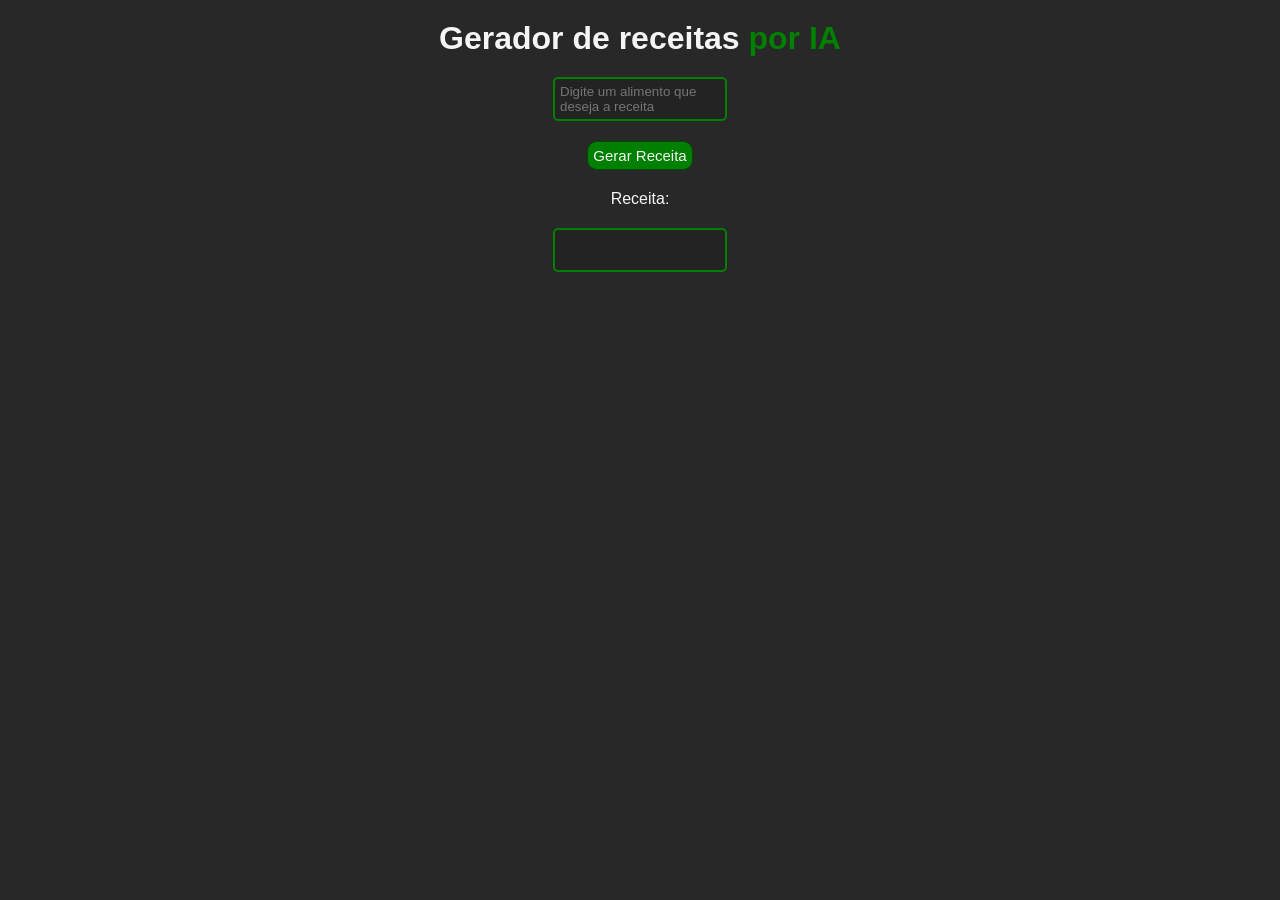
<file: index.html>
<!DOCTYPE html>
<html lang="pt-br"> <!--Linguagem-->
    <head>
        <meta charset="UTF-8">
        <meta name="viewport" content="width=device-width, initial-scale=1.0">
        <link rel="stylesheet" href="style.css">
        <title>Document</title>
    </head>
    <body>

        <h1>
            Gerador de receitas 
                <b style=" color: rgb(0, 128, 0)">
                por IA
                </b>
        </h1>
        
        <textarea id="input-receita" rows="2" placeholder="Digite um alimento que deseja a receita"></textarea>
        
        <button id="gerador">Gerar Receita</button>
        
        <label for="receita">Receita:</label>
        
        <textarea name="receita" id="resultado" rows="auto"  disabled></textarea>
    </body>
    <script src="script.js"></script>
</html>
</file>
<file: style.css>
* {
    margin: 0;
    border: 0;
    padding: 0;

    font-family: 'Franklin Gothic Medium', 'Arial Narrow', Arial, sans-serif
}
body{
    padding: 20px;
    background-color: rgb(40, 40, 40);
    color: whitesmoke;
    display: flex;
    gap: 20px;
    justify-content: space-around;
    align-items: center;
    flex-direction: column;
}
textarea{
    padding: 5px;
    color: whitesmoke;
    border: 2px solid green;
    background-color: rgb(35, 35, 35);
    border-radius: 5px;
    font-family: arial;
    outline: none;
    resize: none;
    overflow: scroll;
    scrollbar-width: none;
}
button{
    padding: 5px;
    border: 1px solid rgb(3, 73, 3);
    border-radius: 10px;
    font-family: arial;
    font-size: 15px;
    background-color: green;
    color: whitesmoke;
}
button:hover{
    cursor: pointer;
    background-color: rgb(0, 195, 0);

}
.textIA{
    background-color: rgba(128, 128, 128, 0.556);
    border: 1px solid rgb(128, 128, 128);
    border-radius: 1px;
    width: 60%;
    max-width: 400px;
}
</file>
